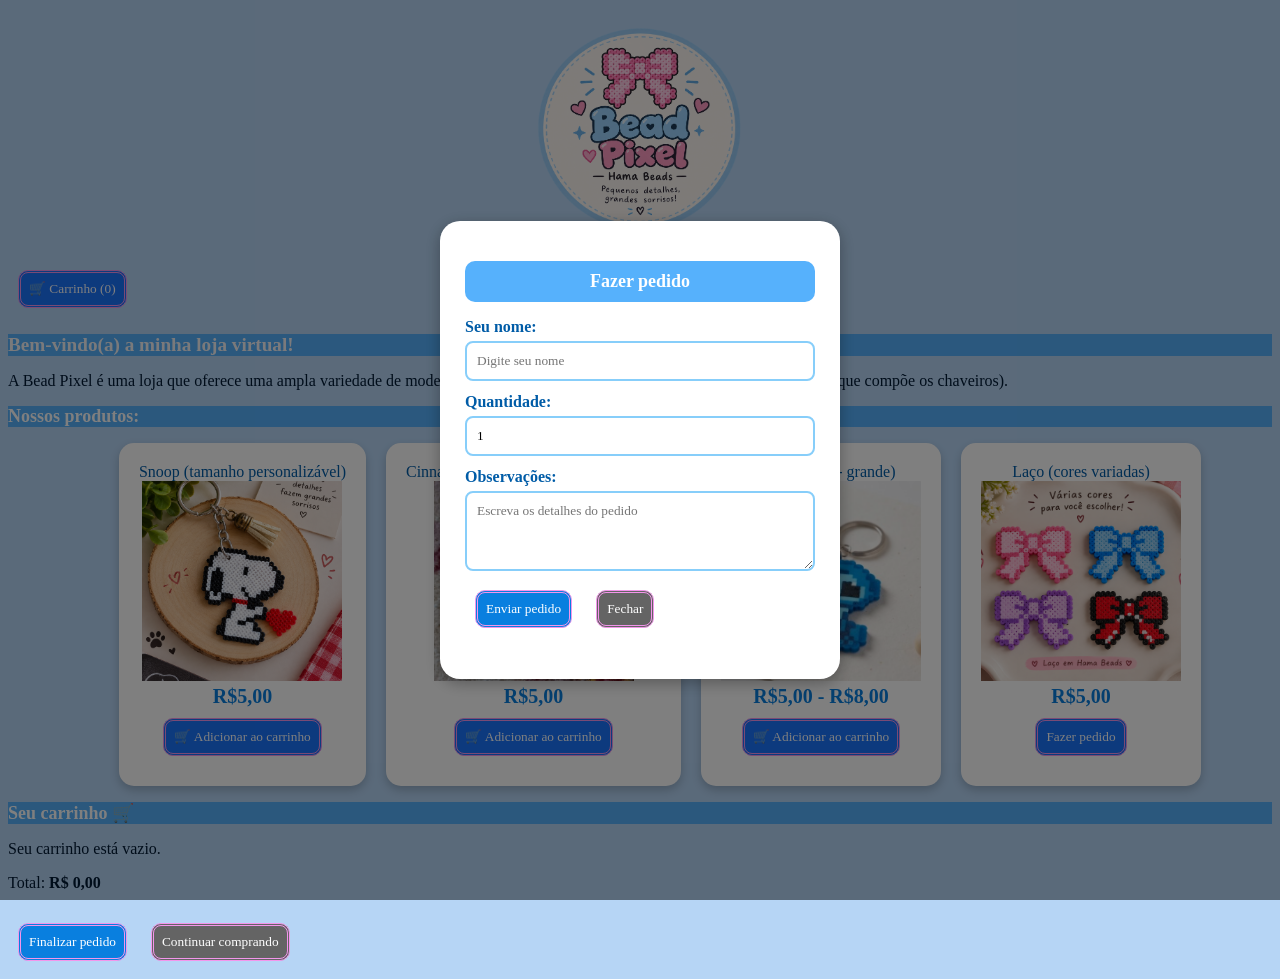
<file: index.html>
<!DOCTYPE html>
<html>

<head>
    <link rel="stylesheet" href="styles.css">
    <meta name="viewport" content="width=device-width, initial-scale=1.0">
    <title>Bead Pixel</title>
</head>

<body>

    <!-- TELA DE BOAS-VINDAS -->
    <div class="tela-boas-vindas">
        <h2>Bem-vindo à Bead Pixel! 💙</h2>
    </div>

    <!-- LOGO -->
    <img class="logo" src="Imagens/logo.png">

    <!-- CARRINHO -->
    <button class="botao-carrinho" onclick="abrirCarrinho()">
        🛒 Carrinho (<span id="quantidade-carrinho">0</span>)
    </button>

    <h2 class="recepção">
        Bem-vindo(a) a minha loja virtual!
    </h2>

    <p>
        A Bead Pixel é uma loja que oferece uma ampla variedade de modelos
        de chaveiros feitos inteiramente de Hama Beads (material que compõe
        os chaveiros).
    </p>

    <h2>Nossos produtos:</h2>

    <ul>

        <!-- SNOOP -->
        <li>
            Snoop (tamanho personalizável)
            <br>

            <img src="Imagens/Snoop.foto.jpeg">

            <br>

            <strong class="preco">R$5,00</strong>

            <br>

    <button onclick="adicionarAoCarrinho('Snoop personalizado', 5)">
    🛒 Adicionar ao carrinho
</button>
        </li>


        <!-- CINNAMONROLL -->
        <li>
            Cinnamonroll (tamanho personalizável)
            <br>

            <img src="Imagens/Cinnamonroll.foto.jpeg">

            <br>

            <strong class="preco">R$5,00</strong>

            <br>

            <button onclick="adicionarAoCarrinho('Cinnamonroll personalizado', 5)">
            🛒 Adicionar ao carrinho
            </button>
        </li>


        <!-- STITCH -->
        <li>
            Stitch (médio - grande)
            <br>

            <img src="Imagens/foto_stitch_AI.jpg">

            <br>

            <strong class="preco">R$5,00 - R$8,00</strong>

            <br>
            <button onclick="adicionarAoCarrinho('Stitch (médio - grande)', 5)">
             🛒 Adicionar ao carrinho
            </button>
        </li>


        <!-- LAÇO -->
        <li>
            Laço (cores variadas)
            <br>

            <img src="Imagens/Laços.png">

            <br>

            <strong class="preco">R$5,00</strong>

            <br>

            <button onclick="abrirFormulario('Laço (cores variadas)', 'R$5,00')">
                Fazer pedido
            </button>
        </li>

    </ul>


    <!-- FORMULÁRIO DE PEDIDO -->
    <div id="formulario-pedido" class="formulario-escondido">

        <div class="caixa-formulario">

            <h2>Fazer pedido</h2>

            <p id="produto-escolhido"></p>

            <label for="nome">Seu nome:</label>

            <input
                type="text"
                id="nome"
                placeholder="Digite seu nome"
            >

            <label for="quantidade">Quantidade:</label>

            <input
                type="number"
                id="quantidade"
                min="1"
                value="1"
            >

            <div id="opcao-produto"></div>

            <label for="observacao">Observações:</label>

            <textarea
                id="observacao"
                placeholder="Escreva os detalhes do pedido"
            ></textarea>

            <button
                onclick="enviarPedido()"
                class="botao-enviar"
            >
                Enviar pedido
            </button>

            <button
                onclick="fecharFormulario()"
                class="botao-fechar"
            >
                Fechar
            </button>

            <p id="mensagem-pedido"></p>

        </div>

    </div>


    <!-- JANELA DO CARRINHO -->
    <div id="carrinho" class="carrinho-escondido">

        <div class="caixa-carrinho">

            <h2>Seu carrinho 🛒</h2>

            <div id="itens-carrinho">
                <p>Seu carrinho está vazio.</p>
            </div>

            <p class="total-carrinho">
                Total:
                <strong id="total-carrinho">R$ 0,00</strong>
            </p>

            <button
                onclick="finalizarCarrinho()"
                class="botao-enviar"
            >
                Finalizar pedido
            </button>

            <button
                onclick="fecharCarrinho()"
                class="botao-fechar"
            >
                Continuar comprando
            </button>

        </div>

    </div>


    <script src="script.js"></script>

</body>

</html>
</file>
<file: styles.css>
body {
    background-color: #b6d5f5;
}

h2 {
    background-color: rgb(86, 177, 252);
    font-size: large;
    color: white;
}

p {
    color: rgb(0, 26, 53);
}

ul {
    color: aliceblue;
    text-align: center;
    display: flex;
    gap: 20px;
    justify-content: center;
    list-style: none;
}

button {
    font-family: 'Times New Roman', Times, serif;
    color: white;
    background-color: rgb(27, 117, 252);
    border: 3px double rgb(243, 149, 235);
    border-radius: 10px;
    padding: 8px;
    margin: 10px;
    transition: all 0.3s;
}

button:hover {
    background-color: rgb(50, 156, 241);
    transform: scale(1.2);
}

.titulo-principal {
    font-weight: bold;
    color: rgb(247, 120, 198);
    text-align: center;
    letter-spacing: 3px;
}

.recepção {
    color: rgb(246, 245, 248);
    font-size: larger;
}

li {
    color: rgb(0, 92, 167);
    background-color: white;
    padding: 20px;
    margin: 0;
    border-radius: 15px;
    box-shadow: 0 4px 10px rgba(0, 0, 0, 0.2);
}

.preco {
    color: rgb(9, 127, 223);
    font-size: 20px;
    font-weight: bold;
    margin: 10px;
}

img {
    width: 200px;
    height: 200px;
    object-fit: cover;
}


/* ========================= */
/* FORMULÁRIO DE PEDIDO */
/* ========================= */

.formulario-escondido {
    display: none;
}

#formulario-pedido {
    position: fixed;
    top: 0;
    left: 0;
    width: 100%;
    height: 100%;
    background-color: rgba(0, 0, 0, 0.5);

    display: flex;
    justify-content: center;
    align-items: center;
}

#formulario-pedido.formulario-escondido {
    display: none;
}

.caixa-formulario {
    background-color: white;
    width: 350px;
    max-width: 85%;
    padding: 25px;
    border-radius: 20px;
    box-shadow: 0 4px 15px rgba(0, 0, 0, 0.3);
    text-align: left;
}

.caixa-formulario h2 {
    text-align: center;
    border-radius: 10px;
    padding: 10px;
}

.caixa-formulario label {
    display: block;
    margin-top: 12px;
    color: rgb(0, 92, 167);
    font-weight: bold;
}

.caixa-formulario input,
.caixa-formulario textarea {
    width: 100%;
    box-sizing: border-box;
    margin-top: 5px;
    padding: 10px;
    border: 2px solid lightskyblue;
    border-radius: 8px;
    font-family: 'Times New Roman', Times, serif;
}

.caixa-formulario textarea {
    height: 80px;
    resize: vertical;
}

.botao-enviar,
.botao-fechar {
    margin-top: 15px;
}
.botao-enviar {
    background-color: rgb(9, 127, 223);
}
.botao-fechar {
    background-color: rgb(100, 100, 100);
}
#mensagem-pedido {
    color: rgb(9, 127, 223);
    font-weight: bold;
    text-align: center;
}
/* CELULAR */
@media (max-width: 700px) {
    ul {
    display: flex;
    flex-direction: row;
    flex-wrap: wrap;
    gap: 20px;
    justify-content: center;
    align-items: stretch;
    padding: 0;
    margin: 0 auto;
    width: 100%;
    box-sizing: border-box;
    }

    li {
        width: calc(50% - 30px);
        box-sizing: border-box;
        padding: 15px 10px;
        margin: 0;
    }

    img {
        width: 100%;
        height: auto;
        max-width: 170px;
        aspect-ratio: 1 / 1;
        object-fit: cover;
    }

    button {
        padding: 7px;
        margin: 8px 2px;
        font-size: 14px;
    }
}
.logo {
    display: block;
    width: 220px;
    height: 220px;
    object-fit: contain;
    margin: 20px auto;
}
/* ANIMAÇÃO DE ABERTURA */

.titulo-principal {
    animation: aparecerDeCima 0.7s ease-out;
}

.recepção {
    animation: aparecer 0.7s ease-out 0.3s both;
}

body > p {
    animation: aparecer 0.7s ease-out 0.5s both;
}

body > h2:not(.recepção) {
    animation: aparecer 0.7s ease-out 0.7s both;
}

ul {
    animation: aparecerDeBaixo 0.8s ease-out 0.9s both;
}

@keyframes aparecer {
    from {
        opacity: 0;
    }

    to {
        opacity: 1;
    }
}

@keyframes aparecerDeCima {
    from {
        opacity: 0;
        transform: translateY(-20px);
    }

    to {
        opacity: 1;
        transform: translateY(0);
    }
}

@keyframes aparecerDeBaixo {
    from {
        opacity: 0;
        transform: translateY(25px);
    }

    to {
        opacity: 1;
        transform: translateY(0);
    }
}
/* TELA DE BOAS-VINDAS */

.tela-boas-vindas {
    position: fixed;
    top: 0;
    left: 0;
    width: 100%;
    height: 100%;
    background-color: #b6d5f5;
    display: flex;
    justify-content: center;
    align-items: center;
    z-index: 9999;
    animation: sairBoasVindas 1s ease-in-out 2s forwards;
}

.tela-boas-vindas h2 {
    background-color: transparent;
    color: white;
    text-align: center;
    font-size: 28px;
    animation: textoBoasVindas 1.2s ease-out;
}

@keyframes textoBoasVindas {
    from {
        opacity: 0;
        transform: scale(0.8);
    }

    to {
        opacity: 1;
        transform: scale(1);
    }
}

@keyframes sairBoasVindas {
    from {
        opacity: 1;
    }

    to {
        opacity: 0;
        visibility: hidden;
    }
}
</file>
